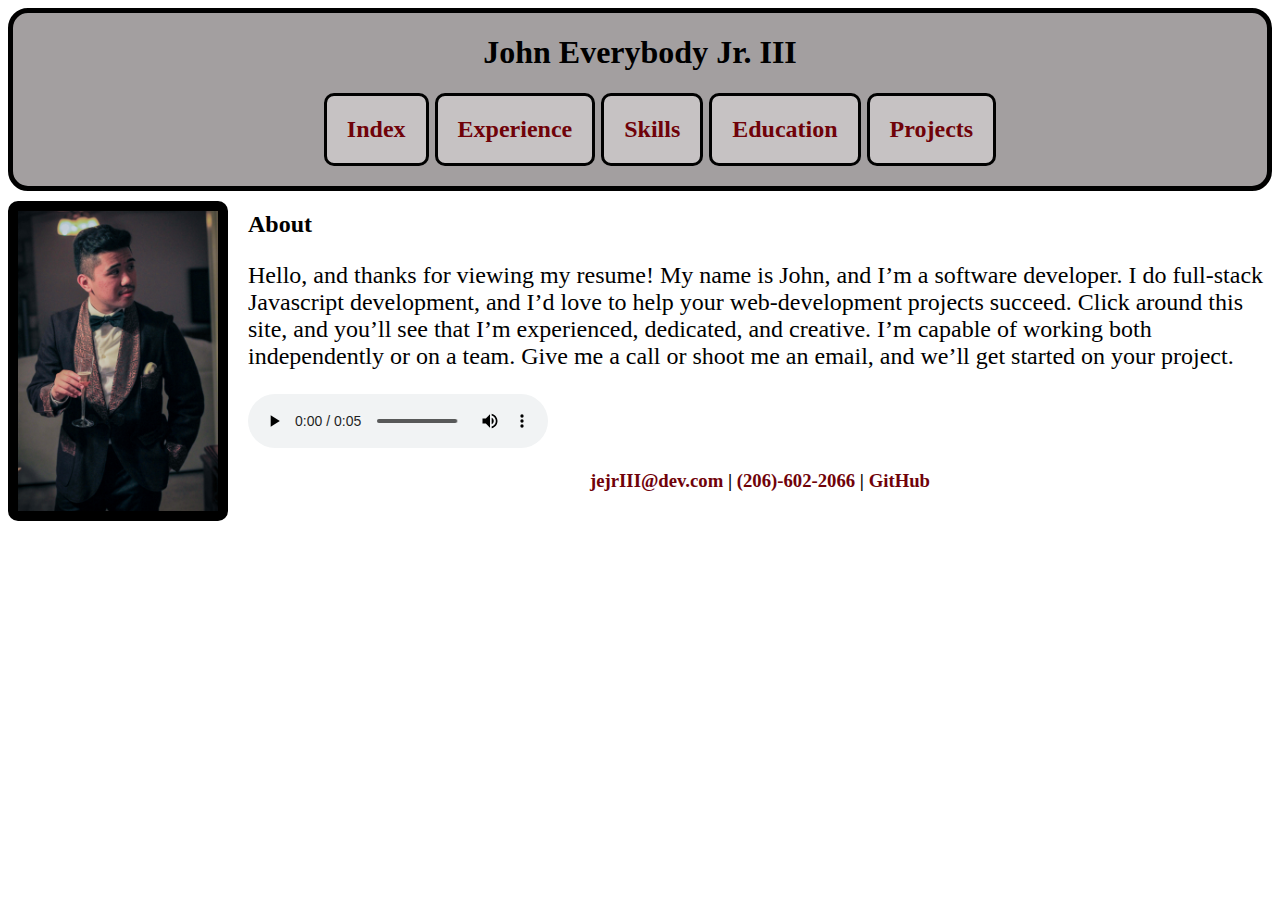
<file: index.html>
<!DOCTYPE HTML>
<html>
  <head>
    <title>Resume</title>
    <!--
    <style> a {color: #330066} </style>
    or-->
    <link rel="stylesheet" href="styles.css" type="text/css">
  </head>
  <body>
    <header>
      <h1 style="text-align:center" >John Everybody Jr. III</h1>
        <nav>
            <ul><h2>
                <li><a href='index.html'>Index</a></li>
                <li><a href='experience.html'>Experience</a></li>
                <li><a href='skills.html'>Skills</a></li>
                <li><a href='education.html'>Education</a></li>
                <li><a href='projects.html'>Projects</a></li>
            </h2></ul>
        </nav>
    </header>
      <img src='photo.jpg' style="width:200px;">
      <h2>About</h2>
      <p>Hello, and thanks for viewing my resume!  My name is John, and I’m a software developer.  I do full-stack Javascript development, and I’d love to help your web-development projects succeed.  Click around this site, and you’ll see that I’m experienced, dedicated, and creative.  I’m capable of working both independently or on a team.  Give me a call or shoot me an email, and we’ll get started on your project.</p>
      <audio controls>
        <source src="ourguy_audio.mp3" type="audio/mpeg">
      </audio>
    <footer>
    <h3><a href="mailto:jejrIII@dev.com">jejrIII@dev.com</a> | <a href="tel:2066022066">(206)-602-2066</a> | <a href=''>GitHub<a></h3>
    </footer>
  </body>
</html>
</file>
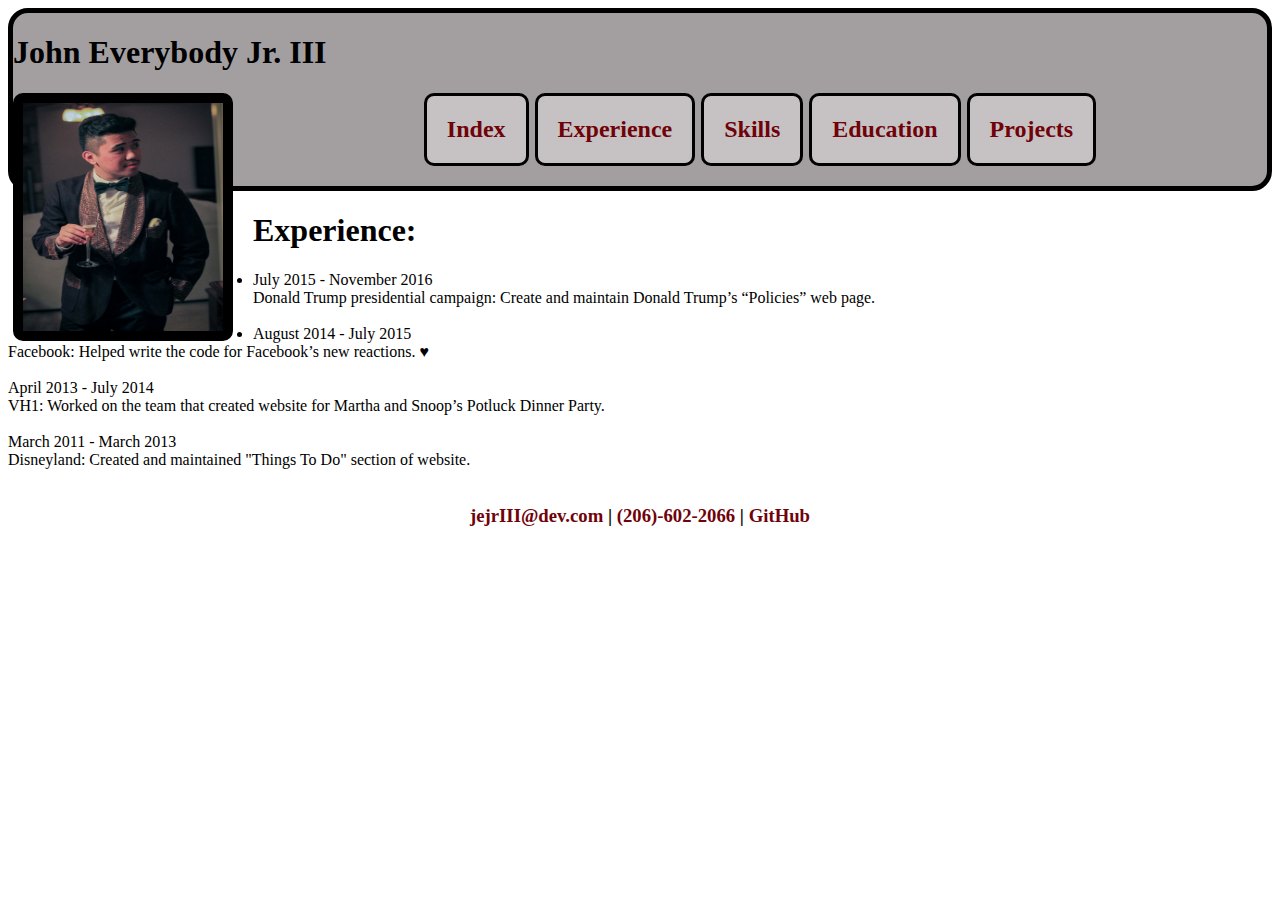
<file: experience.html>
<!DOCTYPE HTML>
<html>
<head>
  <link rel="stylesheet" href="styles.css" type="text/css">
</head>
<header>
     <h1>John Everybody Jr. III</h1>
     <img src="photo.jpg"style="width:200px;height:228px;">

       <nav>
           <ul><h2>
               <li><a href='index.html'>Index</a></li>
               <li><a href='experience.html'>Experience</a></li>
               <li><a href='skills.html'>Skills</a></li>
               <li><a href='education.html'>Education</a></li>
               <li><a href='projects'>Projects</a></li>
           </h2></ul>
       </nav>
   </header>
   <h1>Experience:</h1>
     <body>

       <li>July 2015 - November 2016<br>Donald Trump presidential campaign: Create and maintain Donald Trump’s
       “Policies” web page.</li><br>
       <li>August 2014 - July 2015<br>
       Facebook: Helped write the code for Facebook’s new reactions. &#9829;</li><br>
       <li>April 2013 - July 2014<br>   VH1: Worked on the team that created website for Martha and Snoop’s Potluck Dinner Party.</li><br>
       <li>March 2011 - March 2013<br>Disneyland: Created and maintained "Things To Do" section of website.</li><br>
</body>
<footer>
   <h3><a href="mailto:jejrIII@dev.com">jejrIII@dev.com</a> | <a href="tel:2066022066">(206)-602-2066</a> | <a href=''>GitHub<a></h3>
   </footer>
</html>
</file>
<file: styles.css>
p {
  font-size: 24px;
}

a {
    color:#700209;
    text-decoration: none
}

header {
  border-style: solid;
  border-radius: 20px;
  border-width:thick;
  background-color: #a39fa0;
  margin-bottom: 10px

}
img {
  float:left;;
  margin-right:20px;
  border-style:solid;
  border-width:10px;
  border-radius:10px;

}

nav {
 text-align: center;
}

nav li {
  padding: 20px;
  margin: 0px, 30px, 30px, 30px;
  display:inline-block;
  border-style:solid;
  border-radius: 10px;
  border-width:medium;
  background-color: #c6c2c3;
}

footer {
  text-align: center;
}
</file>
